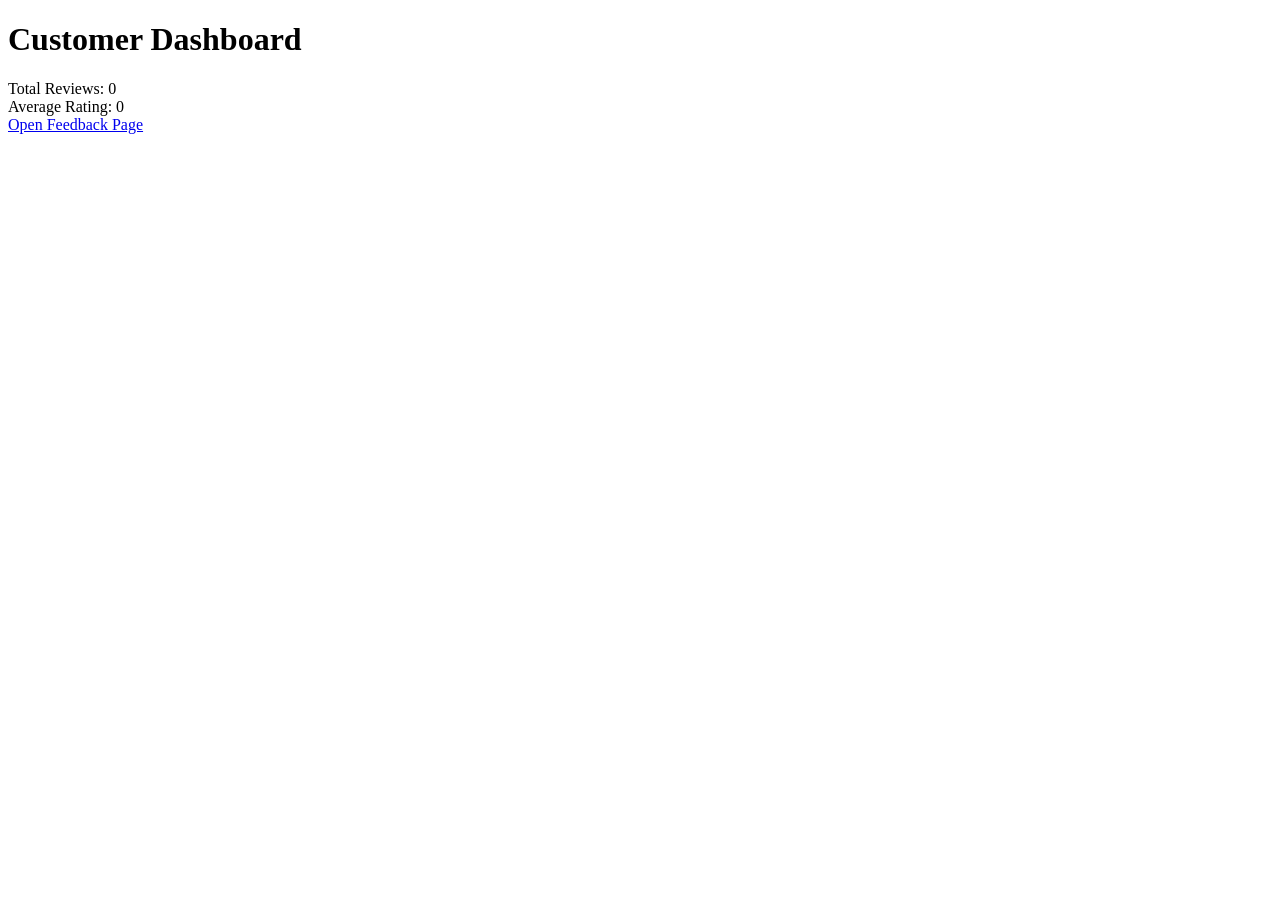
<file: dashboard.html>
<!DOCTYPE html>
<html>

<head>
<title>Dashboard</title>
</head>

<body>

<h1>Customer Dashboard</h1>

<div>
Total Reviews: <span id="reviews">0</span>
</div>

<div>
Average Rating: <span id="rating">0</span>
</div>

<a href="feedback.html">Open Feedback Page</a>

<script src="script.js"></script>

</body>
</html>
</file>
